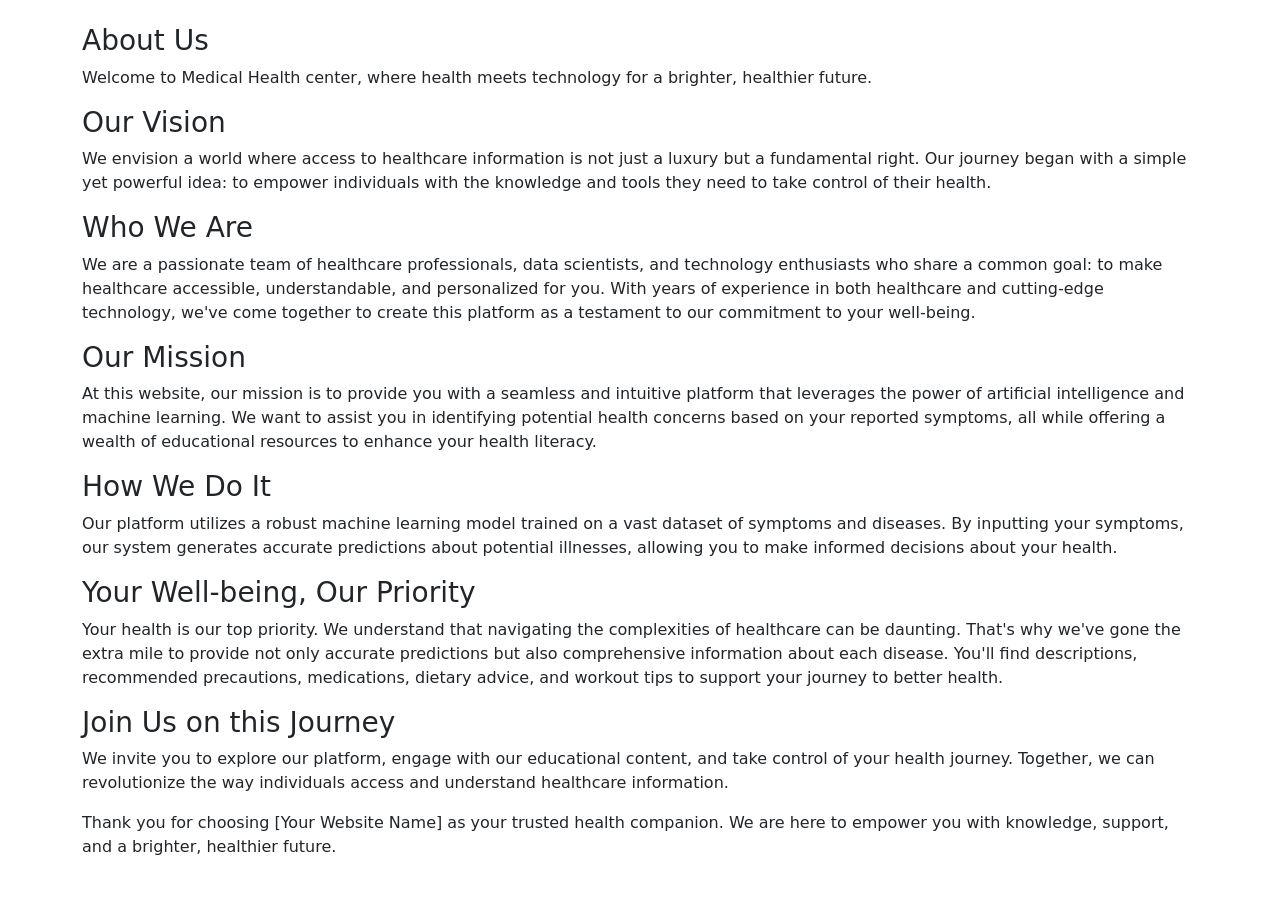
<file: templates/about.html>
<!doctype html>
<html lang="en">
  <head>
    <meta charset="utf-8">
    <meta name="viewport" content="width=device-width, initial-scale=1">
    <title>Bootstrap demo</title>
    <link href="https://cdn.jsdelivr.net/npm/bootstrap@5.3.1/dist/css/bootstrap.min.css" rel="stylesheet" integrity="sha384-4bw+/aepP/YC94hEpVNVgiZdgIC5+VKNBQNGCHeKRQN+PtmoHDEXuppvnDJzQIu9" crossorigin="anonymous">
  </head>
  <body>
    <div class="container my-4 mt-4">


     <h3> About Us</h3>

<p>Welcome to Medical Health center, where health meets technology for a brighter, healthier future.
</p>
<h3>Our Vision</h3>

<p>We envision a world where access to healthcare information is not just a luxury but a fundamental right. Our journey began with a simple yet powerful idea: to empower individuals with the knowledge and tools they need to take control of their health.
</p>
<h3>Who We Are
</h3>
<p>We are a passionate team of healthcare professionals, data scientists, and technology enthusiasts who share a common goal: to make healthcare accessible, understandable, and personalized for you. With years of experience in both healthcare and cutting-edge technology, we've come together to create this platform as a testament to our commitment to your well-being.
</p>
<h3>Our Mission</h3>

<p>At this website, our mission is to provide you with a seamless and intuitive platform that leverages the power of artificial intelligence and machine learning. We want to assist you in identifying potential health concerns based on your reported symptoms, all while offering a wealth of educational resources to enhance your health literacy.
</p>
<h3>How We Do It</h3>

<p>Our platform utilizes a robust machine learning model trained on a vast dataset of symptoms and diseases. By inputting your symptoms, our system generates accurate predictions about potential illnesses, allowing you to make informed decisions about your health.
</p>
<h3>Your Well-being, Our Priority</h3>

<p>Your health is our top priority. We understand that navigating the complexities of healthcare can be daunting. That's why we've gone the extra mile to provide not only accurate predictions but also comprehensive information about each disease. You'll find descriptions, recommended precautions, medications, dietary advice, and workout tips to support your journey to better health.
</p>
<h3>Join Us on this Journey
</h3>
<p>We invite you to explore our platform, engage with our educational content, and take control of your health journey. Together, we can revolutionize the way individuals access and understand healthcare information.
</p>
<p>Thank you for choosing [Your Website Name] as your trusted health companion. We are here to empower you with knowledge, support, and a brighter, healthier future.
</p>

    </div>
    <script src="https://cdn.jsdelivr.net/npm/bootstrap@5.3.1/dist/js/bootstrap.bundle.min.js" integrity="sha384-HwwvtgBNo3bZJJLYd8oVXjrBZt8cqVSpeBNS5n7C8IVInixGAoxmnlMuBnhbgrkm" crossorigin="anonymous"></script>
  </body>
</html>
</file>
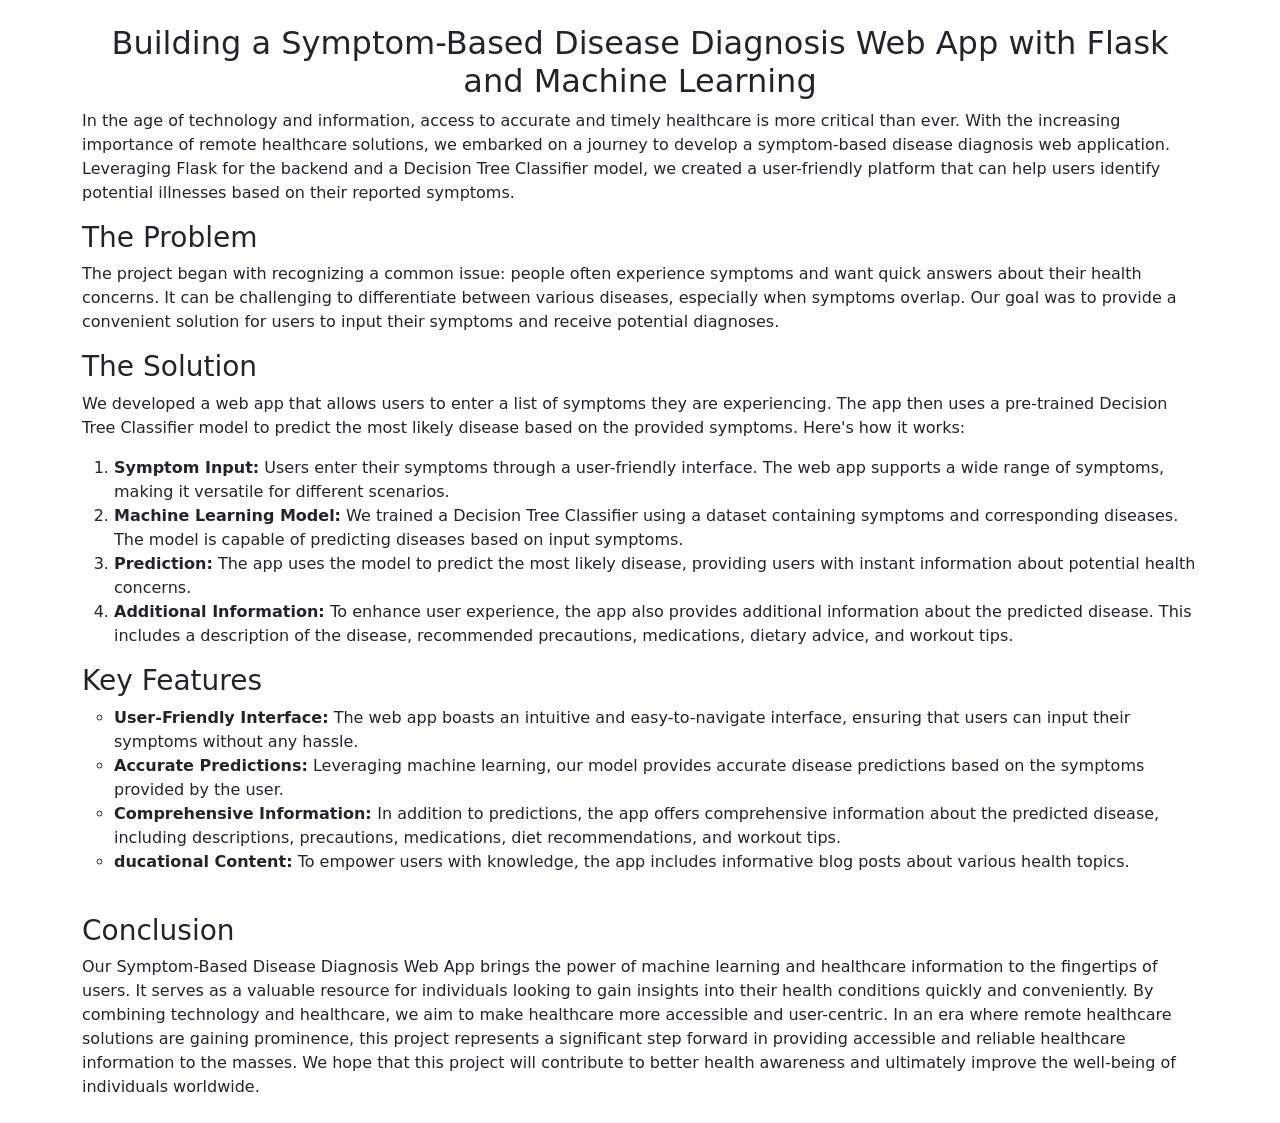
<file: templates/blog.html>
<!doctype html>
<html lang="en">
  <head>
    <meta charset="utf-8">
    <meta name="viewport" content="width=device-width, initial-scale=1">
    <title>Blog Post</title>
    <link href="https://cdn.jsdelivr.net/npm/bootstrap@5.3.1/dist/css/bootstrap.min.css" rel="stylesheet" integrity="sha384-4bw+/aepP/YC94hEpVNVgiZdgIC5+VKNBQNGCHeKRQN+PtmoHDEXuppvnDJzQIu9" crossorigin="anonymous">
  </head>
  <body>
    <div class="container my-4 mt-4">

        <h2 class="text-center"> Building a Symptom-Based Disease Diagnosis Web App with Flask and Machine Learning</h2>
        <p>In the age of technology and information, access to accurate and timely healthcare is more critical than ever. With the increasing importance of remote healthcare solutions, we embarked on a journey to develop a symptom-based disease diagnosis web application. Leveraging Flask for the backend and a Decision Tree Classifier model, we created a user-friendly platform that can help users identify potential illnesses based on their reported symptoms.</p>

        <h3>The Problem</h3>
        <p>The project began with recognizing a common issue: people often experience symptoms and want quick answers about their health concerns. It can be challenging to differentiate between various diseases, especially when symptoms overlap. Our goal was to provide a convenient solution for users to input their symptoms and receive potential diagnoses.</p>

        <h3>The Solution</h3>
        <p>We developed a web app that allows users to enter a list of symptoms they are experiencing. The app then uses a pre-trained Decision Tree Classifier model to predict the most likely disease based on the provided symptoms. Here's how it works:</p>

        <ol>
            <li><b><strong>Symptom Input:</strong></b> Users enter their symptoms through a user-friendly interface. The web app supports a wide range of symptoms, making it versatile for different scenarios.</li>
            <li><b><strong>Machine Learning Model:</strong></b> We trained a Decision Tree Classifier using a dataset containing symptoms and corresponding diseases. The model is capable of predicting diseases based on input symptoms.</li>
            <li><b><strong>Prediction:</strong></b> The app uses the model to predict the most likely disease, providing users with instant information about potential health concerns.</li>
            <li><b><strong>Additional Information: </strong></b> To enhance user experience, the app also provides additional information about the predicted disease. This includes a description of the disease, recommended precautions, medications, dietary advice, and workout tips.</li>

        </ol>

        <h3>Key Features</h3>
        <ul type="circle">
            <li><b><strong>User-Friendly Interface:</strong></b> The web app boasts an intuitive and easy-to-navigate interface, ensuring that users can input their symptoms without any hassle.</li>
            <li><b><strong>Accurate Predictions:</strong></b> Leveraging machine learning, our model provides accurate disease predictions based on the symptoms provided by the user.</li>
            <li><b><strong>Comprehensive Information: </strong></b>In addition to predictions, the app offers comprehensive information about the predicted disease, including descriptions, precautions, medications, diet recommendations, and workout tips.</li>
            <li><b><strong>ducational Content:</strong></b> To empower users with knowledge, the app includes informative blog posts about various health topics.</li>
        </ul>

        <br>

        <h3>Conclusion</h3>
        <p>Our Symptom-Based Disease Diagnosis Web App brings the power of machine learning and healthcare information to the fingertips of users. It serves as a valuable resource for individuals looking to gain insights into their health conditions quickly and conveniently. By combining technology and healthcare, we aim to make healthcare more accessible and user-centric.

In an era where remote healthcare solutions are gaining prominence, this project represents a significant step forward in providing accessible and reliable healthcare information to the masses. We hope that this project will contribute to better health awareness and ultimately improve the well-being of individuals worldwide.</p>

    </div>
    <script src="https://cdn.jsdelivr.net/npm/bootstrap@5.3.1/dist/js/bootstrap.bundle.min.js" integrity="sha384-HwwvtgBNo3bZJJLYd8oVXjrBZt8cqVSpeBNS5n7C8IVInixGAoxmnlMuBnhbgrkm" crossorigin="anonymous"></script>
  </body>
</html>
</file>
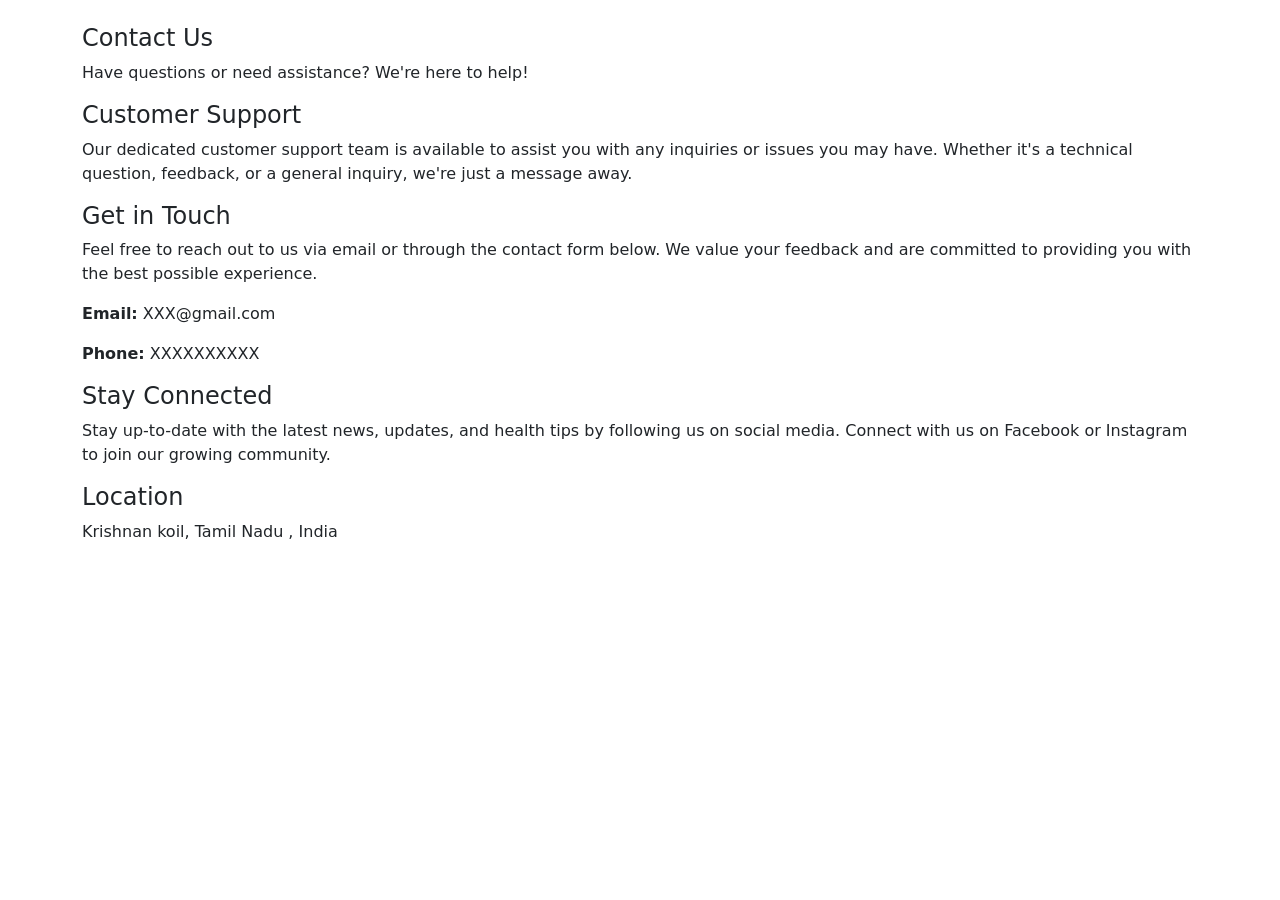
<file: templates/contact.html>
<!doctype html>
<html lang="en">
  <head>
    <meta charset="utf-8">
    <meta name="viewport" content="width=device-width, initial-scale=1">
    <title>contact page</title>
    <link href="https://cdn.jsdelivr.net/npm/bootstrap@5.3.1/dist/css/bootstrap.min.css" rel="stylesheet" integrity="sha384-4bw+/aepP/YC94hEpVNVgiZdgIC5+VKNBQNGCHeKRQN+PtmoHDEXuppvnDJzQIu9" crossorigin="anonymous">
  </head>
  <body>
    <div class="container my-4 mt-4">

<h4>      Contact Us
</h4>
<p>Have questions or need assistance? We're here to help!
</p>
<h4>Customer Support
</h4>
<p>Our dedicated customer support team is available to assist you with any inquiries or issues you may have. Whether it's a technical question, feedback, or a general inquiry, we're just a message away.
</p>
<h4>Get in Touch
</h4>
<p>Feel free to reach out to us via email or through the contact form below. We value your feedback and are committed to providing you with the best possible experience.
</p>
<p><b>Email:</b> XXX@gmail.com</p>
<p><b>Phone:</b> XXXXXXXXXX</p>


<h4>Stay Connected</h4>
<p>Stay up-to-date with the latest news, updates, and health tips by following us on social media. Connect with us on Facebook or Instagram to join our growing community.
</p>
<h4>Location
</h4>
<p>Krishnan koil, Tamil Nadu , India</p>



    </div>
    <script src="https://cdn.jsdelivr.net/npm/bootstrap@5.3.1/dist/js/bootstrap.bundle.min.js" integrity="sha384-HwwvtgBNo3bZJJLYd8oVXjrBZt8cqVSpeBNS5n7C8IVInixGAoxmnlMuBnhbgrkm" crossorigin="anonymous"></script>
  </body>
</html>
</file>
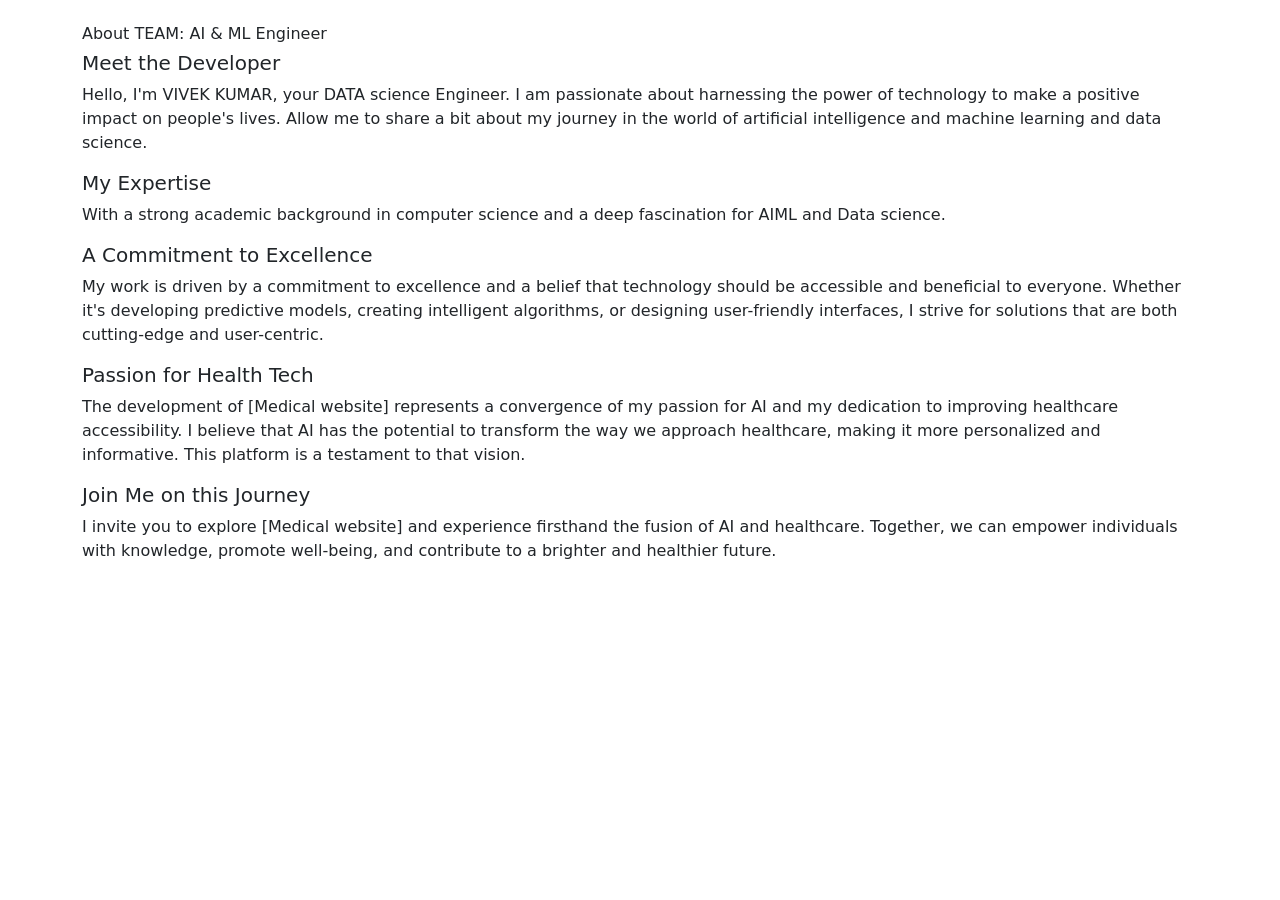
<file: templates/developer.html>
<!doctype html>
<html lang="en">
  <head>
    <meta charset="utf-8">
    <meta name="viewport" content="width=device-width, initial-scale=1">
    <title>Bootstrap demo</title>
    <link href="https://cdn.jsdelivr.net/npm/bootstrap@5.3.1/dist/css/bootstrap.min.css" rel="stylesheet" integrity="sha384-4bw+/aepP/YC94hEpVNVgiZdgIC5+VKNBQNGCHeKRQN+PtmoHDEXuppvnDJzQIu9" crossorigin="anonymous">
  </head>
  <body>

  <div class="container my-4 mt-4">
<h6>    About TEAM: AI & ML Engineer
</h6>
<h5>Meet the Developer</h5>

<p>Hello, I'm VIVEK KUMAR, your DATA science Engineer. I am passionate about harnessing the power of technology to make a positive impact on people's lives. Allow me to share a bit about my journey in the world of artificial intelligence and machine learning and data science.
</p>
<h5>My Expertise
</h5>
<p>With a strong academic background in computer science and a deep fascination for AIML and Data science.
</p>
<h5>A Commitment to Excellence
</h5>
<p>My work is driven by a commitment to excellence and a belief that technology should be accessible and beneficial to everyone. Whether it's developing predictive models, creating intelligent algorithms, or designing user-friendly interfaces, I strive for solutions that are both cutting-edge and user-centric.
</p>
<h5>Passion for Health Tech
</h5>
<p>The development of [Medical website] represents a convergence of my passion for AI and my dedication to improving healthcare accessibility. I believe that AI has the potential to transform the way we approach healthcare, making it more personalized and informative. This platform is a testament to that vision.
</p>
<h5>Join Me on this Journey
</h5>
<p>I invite you to explore [Medical website] and experience firsthand the fusion of AI and healthcare. Together, we can empower individuals with knowledge, promote well-being, and contribute to a brighter and healthier future.
</p>
  </div>
    <script src="https://cdn.jsdelivr.net/npm/bootstrap@5.3.1/dist/js/bootstrap.bundle.min.js" integrity="sha384-HwwvtgBNo3bZJJLYd8oVXjrBZt8cqVSpeBNS5n7C8IVInixGAoxmnlMuBnhbgrkm" crossorigin="anonymous"></script>
  </body>
</html>
</file>
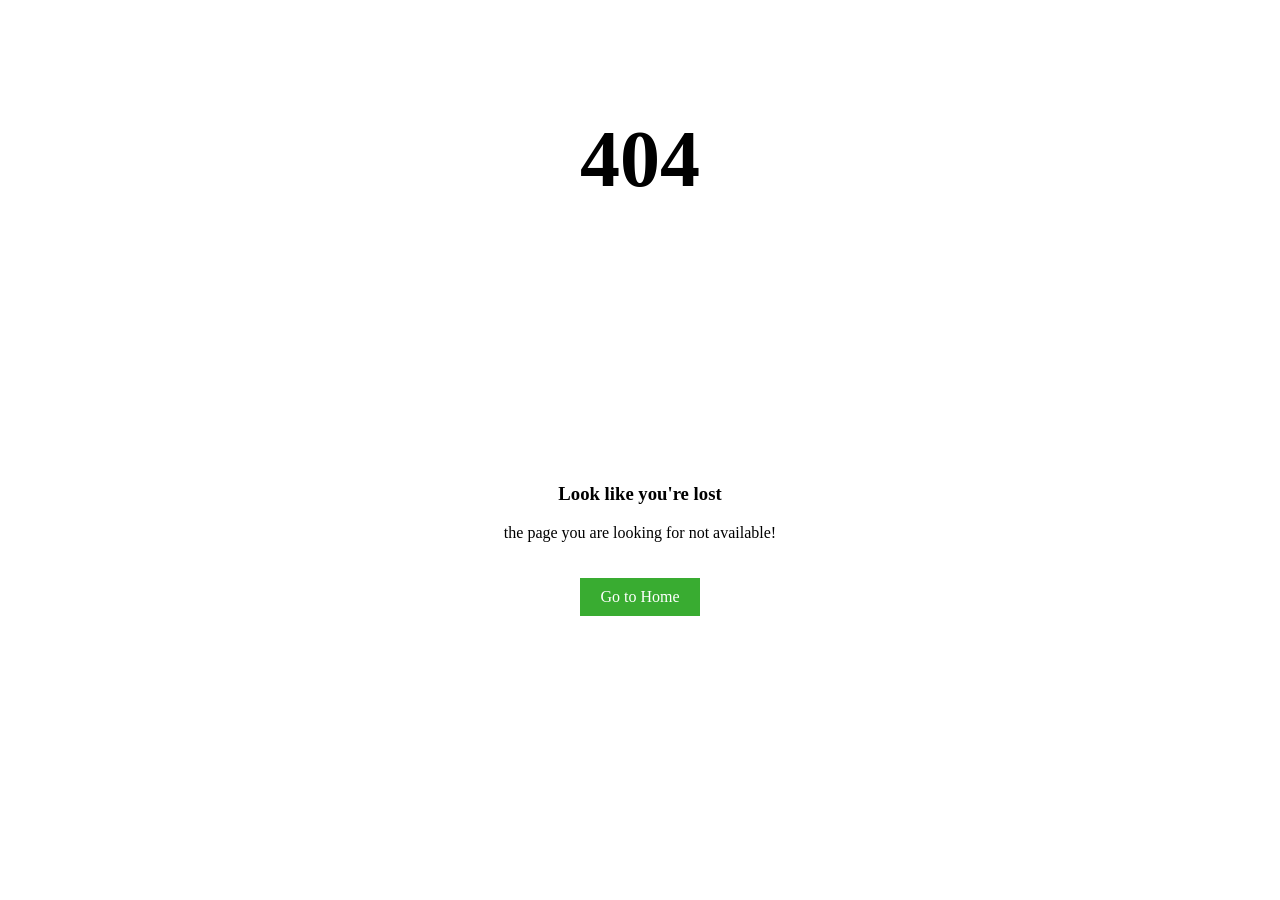
<file: templates/pageNotFound.html>
<!DOCTYPE html>
<html lang="en">
  <head>
    <meta charset="UTF-8" />
    <meta name="viewport" content="width=device-width, initial-scale=1.0" />
    <title>404 Page not found</title>
    <link rel="stylesheet" href="../static/css/pageNotFound.css" />
    <link
      rel="shortcut icon"
      href="../static/favicon.svg"
      type="image/svg+xml"
    />
  </head>
  <body>
    <section class="page_404">
      <div class="container">
        <div class="row">
          <div class="col-sm-12">
            <div class="col-sm-10 col-sm-offset-1 text-center content">
              <div class="four_zero_four_bg">
                <h1 class="text-center">404</h1>
              </div>
              <div class="contant_box_404">
                <h3 class="h2">Look like you're lost</h3>
              </div>
              <p>the page you are looking for not available!</p>
              <a href="/" class="link_404">Go to Home</a>
            </div>
          </div>
        </div>
      </div>
    </section>
  </body>
</html>
</file>
<file: static/css/pageNotFound.css>
/* ==================
    404 page
================== */

.page_404 {
  padding: 40px;
  background: #fff;
  font-family: "Arvo", serif;
}

.page_404 img {
  width: 100%;
}

.four_zero_four_bg {
  background-image: url(https://cdn.dribbble.com/users/285475/screenshots/2083086/dribbble_1.gif);
  height: 400px;
  background-position: center;
}

.four_zero_four_bg h1 {
  font-size: 80px;
}

.four_zero_four_bg h3 {
  font-size: 80px;
}

.link_404 {
  color: #fff !important;
  padding: 10px 20px;
  background: #39ac31;
  margin: 20px 0;
  display: inline-block;
  text-decoration: none;
}

.contant_box_404 {
  margin-top: -50px;
}

.content {
  text-align: center;
}
</file>
